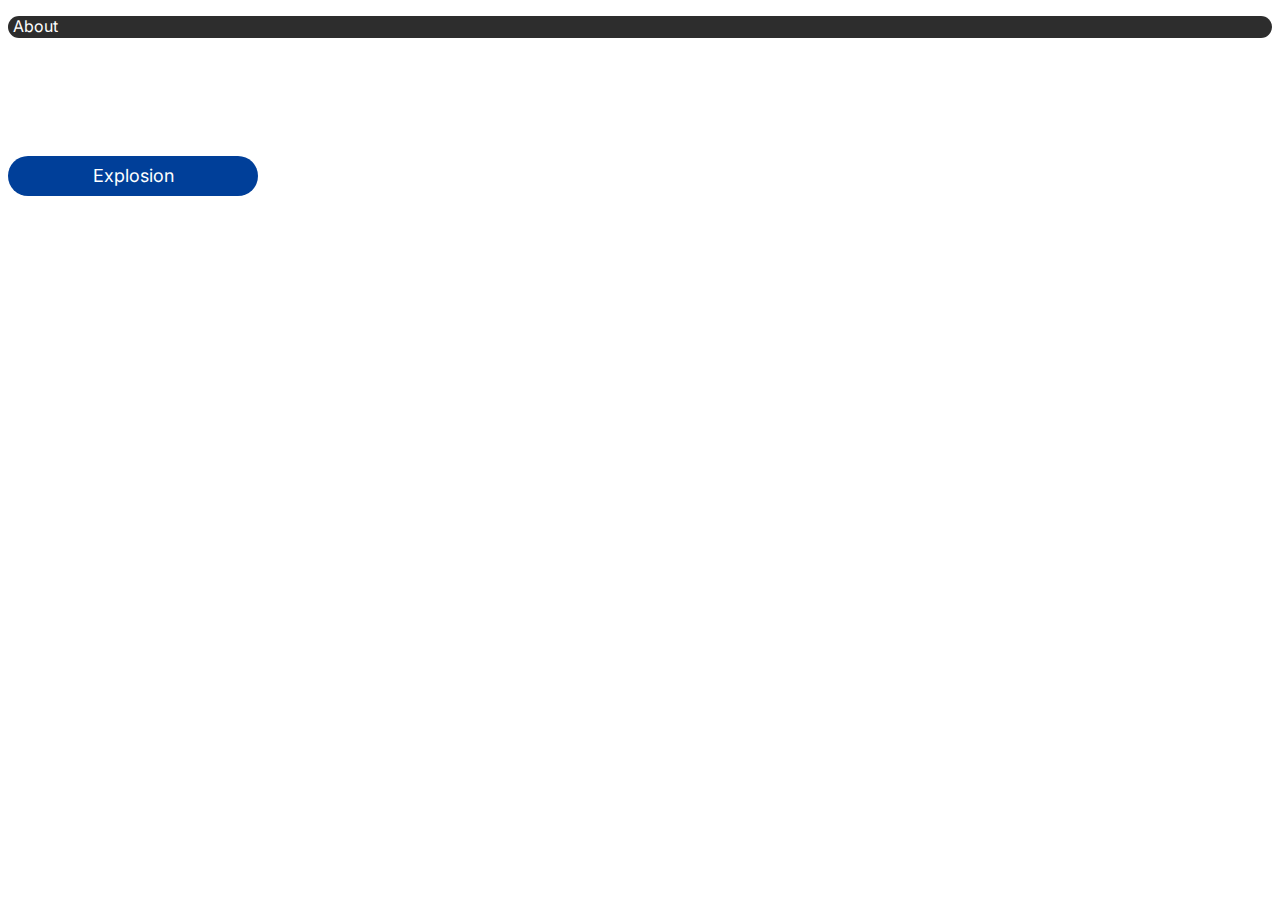
<file: curlydesktop/.app_test.html>
<!doctype html>
<html lang="en">
    <head>
        <meta charset="UTF-8" />
        <meta name="viewport" content="width=device-width, initial-scale=1" />
        <title>leux08</title>
        <link href="../styles/curly_app_test.css" rel="stylesheet" />
        <link
            rel="shortcut icon"
            href="images/favicon.webp"
            type="image/x-icon"
        />
    </head>
    <body>
        <div id="menubar">
            <p>About</p>
        </div>
        <div id="appcontents">
            <h1>Hello!</h1>
            <p>
                This is supposed to be a page that looks like a CurlyDesktop
                native app!
            </p>
            <button id="curlybutton">Explosion</button>
        </div>
    </body>
</html>
</file>
<file: styles/curly_app_test.css>
@import url("https://fonts.googleapis.com/css2?family=Inter:ital,opsz,wght@0,14..32,100..900;1,14..32,100..900&display=swap");

* {
    color: white;
    font-family: "Inter";
}

body {
    background-color: transparent;
}

#menubar {
    background-color: #2d2d2d;
    border-radius: 15px;
    height: 22px;
    margin: 0px;
    padding-left: 5px;
}

#appcontents {
    background-color: transparent;
    margin: 0px;
}

#curlybutton {
    width: 250px;
    height: 40px;
    border-radius: 25px;
    border: none;
    background-color: #003f99;
    font-size: large;
}
</file>
